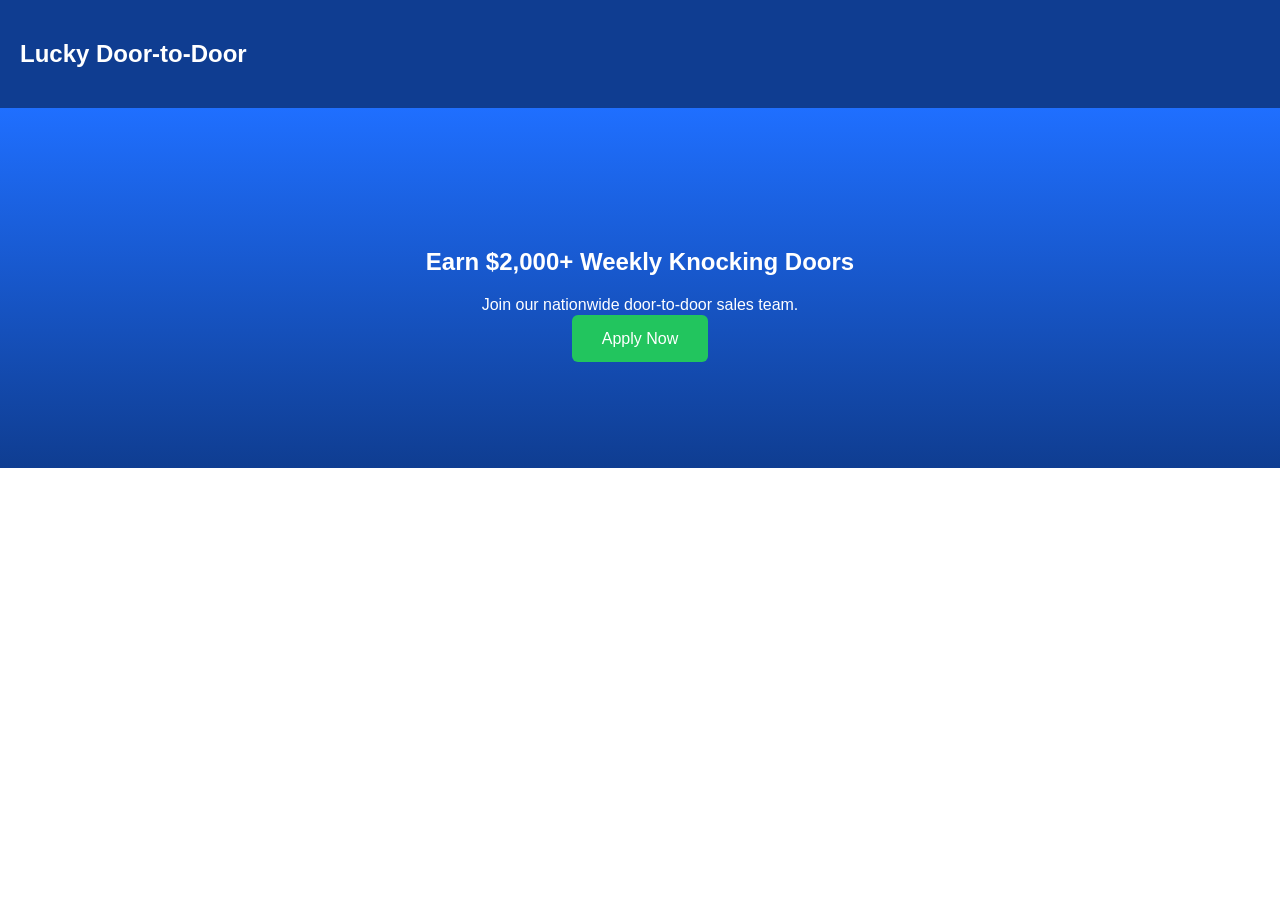
<file: index.html>
<!DOCTYPE html>
<html>

<head>
<title>Lucky Door-to-Door</title>

<style>

body{
font-family:Arial;
margin:0;
}

nav{
background:#0f3d91;
color:white;
padding:20px;
display:flex;
justify-content:space-between;
}

.hero{
background:linear-gradient(#1f6fff,#0f3d91);
color:white;
padding:120px;
text-align:center;
}

.cta{
background:#22c55e;
padding:15px 30px;
color:white;
text-decoration:none;
border-radius:6px;
}

</style>

</head>

<body>

<nav>

<h2>Lucky Door-to-Door</h2>

</nav>

<section class="hero">

<h1>Earn $2,000+ Weekly Knocking Doors</h1>

<p>Join our nationwide door-to-door sales team.</p>

<a class="cta" href="#">Apply Now</a>

</section>

</body>

</html>
</file>
